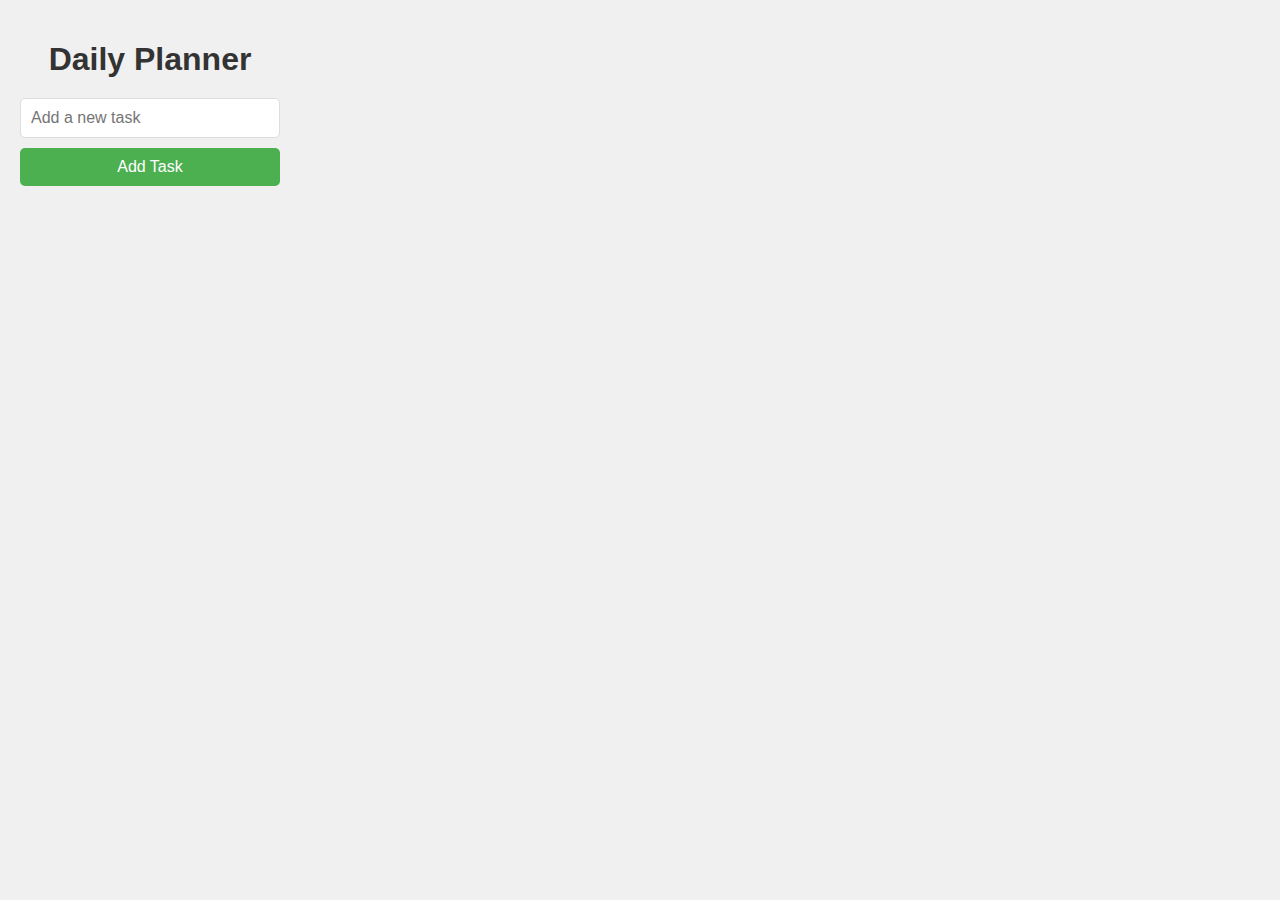
<file: index.html>
<!DOCTYPE html>
<html>
  <head>
    <title>Daily Planner</title>
    <link rel="stylesheet" type="text/css" href="style.css" />
  </head>
  <body>
    <h1>Daily Planner</h1>
    <input id="taskInput" type="text" placeholder="Add a new task" />
    <button id="addTaskButton" onclick="addFunction()">Add Task</button>
    <ul id="taskList"></ul>
    <div>
      <p id="error"></p>
    </div>
  </body>
  <div>
    <script src="script.js"></script>
  </div>
</html>
</file>
<file: style.css>
body {
    width: 300px;
    font-family: "Arial", sans-serif;
    background-color: #f0f0f0;
    padding: 20px;
    margin: 0;
    box-sizing: border-box;
}

h1 {
    color: #333;
    text-align: center;
    margin-bottom: 20px;
}

#taskInput {
    width: 100%;
    padding: 10px;
    font-size: 16px;
    border-radius: 5px;
    border: 1px solid #ddd;
    box-sizing: border-box;
}

#taskInput:focus {
    outline: none;
    border-color: #4caf50;
}

#addTaskButton {
    display: block;
    width: 100%;
    padding: 10px;
    background-color: #4caf50;
    color: white;
    font-size: 16px;
    border: none;
    border-radius: 5px;
    cursor: pointer;
    margin-top: 10px;
}

#addTaskButton:hover {
    background-color: #45a049;
}

#taskList {
    margin-top: 20px;
    padding: 0;
    list-style: none;
}

.taskItem {
    display: flex;
    align-items: center;
    padding: 15px;
    border: 1px solid #ddd;
    border-radius: 5px;
    background-color: white;
    margin-bottom: 10px;
    transition: background-color 0.3s ease;
}

.taskText {
    flex-grow: 1;
    margin-right: 10px;
}

.completed {
    text-decoration: line-through;
    color: grey;
}

.removeButton {
    background: none;
    border: none;
    cursor: pointer;
    color: red;
    font-size: 16px;
    transition: color 0.3s ease;
}

.removeButton:hover {
    color: darkred;
}

.checkbox {
    width: 20px;
    height: 20px;
    margin-right: 10px;
}
</file>
